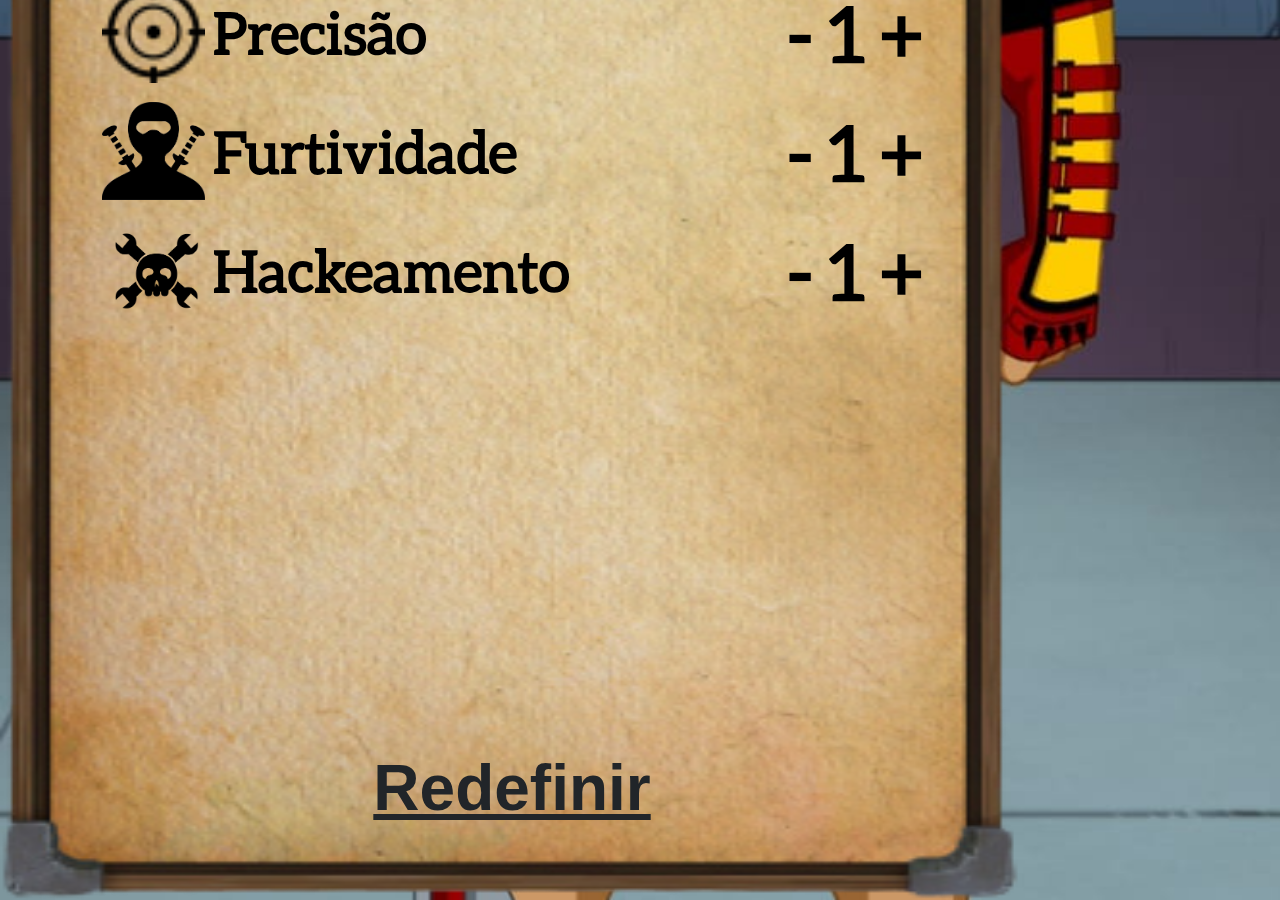
<file: Brad.html>
<!DOCTYPE html>
<html>
	<head>
		<title>Brad</title>
		<meta charset="UTF-8">
		<meta name="viewport" content="width=device-width, initial-scale=1.0, user-scalable='no'" />
		<meta name="theme-color" content="black" />
		<link rel="stylesheet" href="assets/bootstrap5/css/bootstrap.min.css" type="text/css" />
		<link rel="stylesheet" href="assets/css/main.css" type="text/css" />
		<link rel="stylesheet" href="assets/css/reset.css" type="text/css" />
		<link rel="shortcut icon" href="assets/images/icons/favicon.png" type="image/png" sizes="32x32" />
	</head>
	<body class="brad-page">
		
		<main class="d-flex flex-column align-items-center position-relative h-100 w-100">
			<h1 class="character-name mt-2">Brad</h1>
			
			<div class="return-button position-absolute">
				<a href="index.html">
					<img src="assets/images/icons/return.png" />
				</a>
			</div>
			
			<div class="character-stats-toggle-button position-absolute d-flex justify-content-center align-items-center">
				<img src="assets/images/icons/toggle_button.png" />
			</div>
			
			<div class="character-stats-switch-button position-absolute d-flex justify-content-center align-items-center">
				<img src="assets/images/icons/switch.png" />
			</div>
			
			<div class="stats-area position-absolute d-flex flex-column align-items-center">
				<div class="attributes-area d-flex flex-column align-items-center position-absolute">
					<h2 class="mt-3">Atributos</h2>
					<ul class="ps-0 mb-0 mt-1 d-flex flex-column justify-content-center align-items-center">
						<li class="mb-1 d-flex align-items-center justify-content-between">
							<div class="block1 d-flex align-items-center">
								<img class="me-2" src="assets/images/icons/strength.png" />
								<span class="attribute">
									Força
								</span>
							</div>
							<div class="block2 d-flex justify-content-center align-items-center">
								<span class="attribute-icon" id="strength-decrease">
									-
								</span>
								<span class="ms-3 me-3" id="strength">
									1
								</span>
								<span class="attribute-icon" id="strength-increase">
									+
								</span>
							</div>
						</li>
						<li class="d-flex align-items-center justify-content-between">
							<div class="block1 d-flex align-items-center">
								<img class="me-2" src="assets/images/icons/agility.png" />
								<span class="attribute">
									Agilidade
								</span>
							</div>
							<div class="block2 d-flex justify-content-center align-items-center">
								<span class="attribute-icon" id="agility-decrease">
									-
								</span>
								<span class="ms-3 me-3" id="agility">
									1
								</span>
								<span class="attribute-icon" id="agility-increase">
									+
								</span>
							</div>
						</li>
						<li class="mb-1 d-flex align-items-center justify-content-between">
							<div class="block1 d-flex align-items-center">
								<img class="me-2" src="assets/images/icons/accuracy.png" />
								<span class="attribute">
									Precisão
								</span>
							</div>
							<div class="block2 d-flex justify-content-center align-items-center">
								<span class="attribute-icon" id="accuracy-decrease">
									-
								</span>
								<span class="ms-3 me-3" id="accuracy">
									1
								</span>
								<span class="attribute-icon" id="accuracy-increase">
									+
								</span>
							</div>
						</li>
						<li class="mb-1 d-flex align-items-center justify-content-between">
							<div class="block1 d-flex align-items-center">
								<img class="me-2" src="assets/images/icons/stealth.png" />
								<span class="attribute">
									Furtividade
								</span>
							</div>
							<div class="block2 d-flex justify-content-center align-items-center">
								<span class="attribute-icon" id="stealth-decrease">
									-
								</span>
								<span class="ms-3 me-3" id="stealth">
									1
								</span>
								<span class="attribute-icon" id="stealth-increase">
									+
								</span>
							</div>
						</li>
						<li class="d-flex align-items-center justify-content-between">
							<div class="block1 d-flex align-items-center">
								<img class="me-2" src="assets/images/icons/hacking.png" />
								<span class="attribute">
									Hackeamento
								</span>
							</div>
							<div class="block2 d-flex justify-content-center align-items-center">
								<span class="attribute-icon" id="hacking-decrease">
									-
								</span>
								<span class="ms-3 me-3" id="hacking">
									1
								</span>
								<span class="attribute-icon" id="hacking-increase">
									+
								</span>
							</div>
						</li>
					</ul>
				</div>
				
				<div class="skills-area d-flex flex-column align-items-center position-absolute d-none">
					<h2 class="mt-3 text-center">Status</h2>
					<ul class="ps-0 mb-3 mt-1 d-flex flex-column justify-content-center align-items-center">
						<li class="mb-1 d-flex align-items-center justify-content-between">
							<div class="block1 d-flex align-items-center">
								<img class="me-2" src="assets/images/icons/brad_weapon.png" />
								<span class="skill" id="weapon-label">
									Super rifle
								</span>
							</div>
							<div class="block2 d-flex justify-content-center align-items-center">
								<span class="attribute-icon" id="weapon-decrease">
									-
								</span>
								<span class="ms-3 me-3" id="weapon">
									1
								</span>
								<span class="attribute-icon" id="weapon-increase">
									+
								</span>
							</div>
						</li>
						<li class="mb-1 d-flex align-items-center justify-content-between">
							<div class="block1 d-flex align-items-center">
								<img class="me-2" src="assets/images/icons/brad_cromo.png" />
								<span class="skill" id="cromo-label">
									Olho biônico
								</span>
							</div>
							<div class="block2 d-flex justify-content-center align-items-center">
								<span class="attribute-icon" id="cromo-decrease">
									-
								</span>
								<span class="ms-3 me-3" id="cromo">
									1
								</span>
								<span class="attribute-icon" id="cromo-increase">
									+
								</span>
							</div>
						</li>
					</ul>
					<div class="block2 d-flex justify-content-center align-items-center position-relative mt-1 mb-2" id="eurodollar-area">
						<span class="attribute-icon position-absolute start-0" id="eurodollar-decrease">
							-
						</span>
						<span>E$:</span>
						<span class="ms-1 me-0" id="eurodollar-value">
							5000
						</span>
						<span class="attribute-icon position-absolute end-0" id="eurodollar-increase">
							+
						</span>
					</div>
					<span class="hp-sa-text">Vida</span>
					<div class="life-bar-area">
						<div class="life-bar">
						</div>
						<span class="life-value">
							1
						</span>
					</div>
					<span class="hp-sa-text">Sandevistan</span>
					<div class="sandevistan-energy-bar-area">
						<div class="sandevistan-energy-bar">
						</div>
						<span class="sandevistan-energy-value">
							1
						</span>
					</div>
				</div>
				
				<div class="skill-description position-absolute ps-4 pe-4 d-none">
					<span class="close-button d-block mt-3 text-end pe-2">x</span>
					<p class="mt-1"></p>
				</div>
				<span class="position-absolute" id="reset-button">Redefinir
				</span>
			</div>
			
			<div class="confirm-reset-screen position-absolute h-100 w-100 d-none">
				<div class="confirm-reset-screen__content d-flex flex-column justify-content-center align-items-center p-3">
					<h3>Quer mesmo redefinir os atributos do personagem?</h3>
					<div class="confirm-reset-buttons-area d-flex mt-2">
						<div class="cancel-reset-button me-3">
							Não
						</div>
						<div class="confirm-reset-button">
							Sim
						</div>
					</div>
				</div>
			</div>
		</main>
		
		<script src="assets/js/brad.js" type="text/javascript">
		</script>
	</body>
</html>
</file>
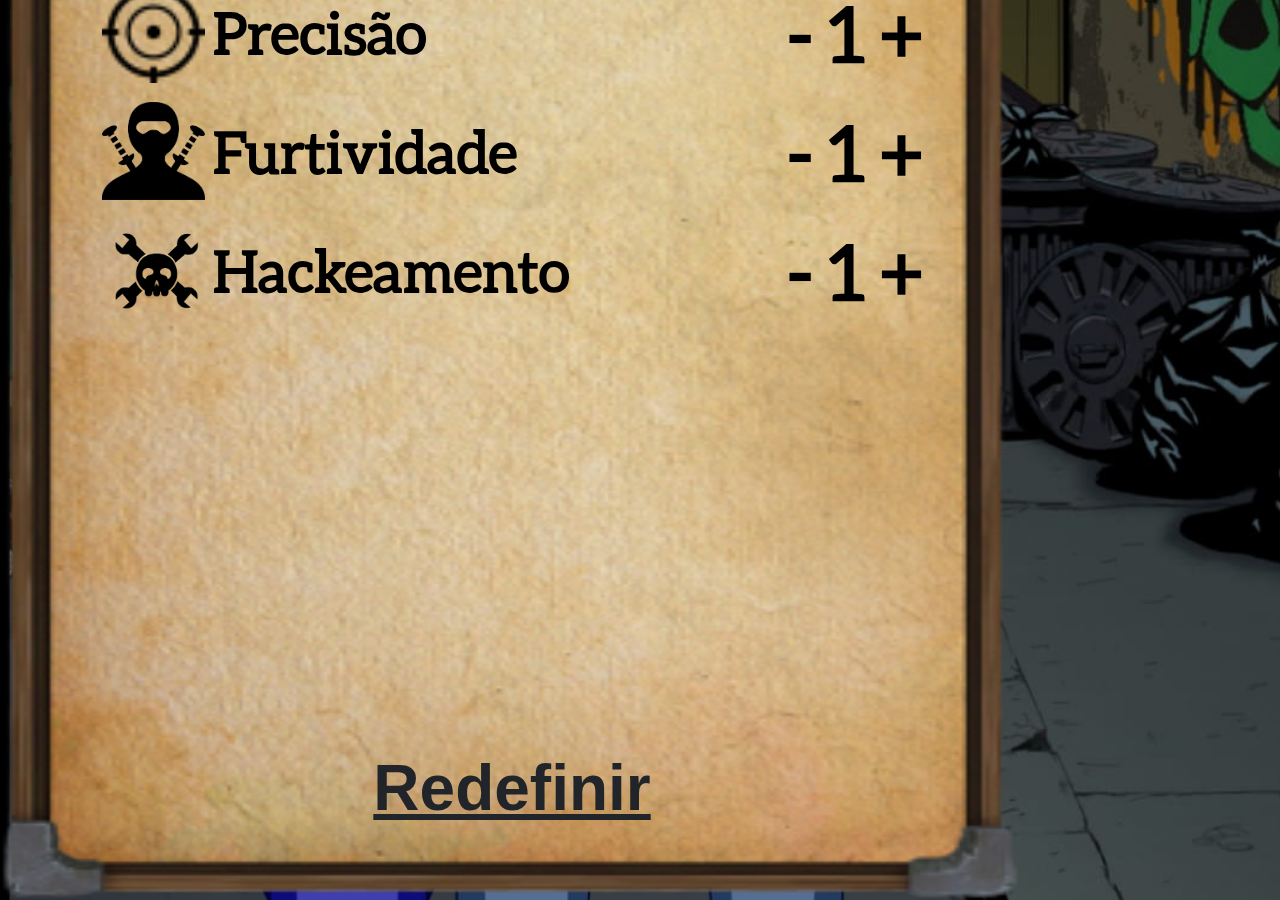
<file: David.html>
<!DOCTYPE html>
<html>
	<head>
		<title>David</title>
		<meta charset="UTF-8">
		<meta name="viewport" content="width=device-width, initial-scale=1.0, user-scalable='no'" />
		<meta name="theme-color" content="black" />
		<link rel="stylesheet" href="assets/bootstrap5/css/bootstrap.min.css" type="text/css" />
		<link rel="stylesheet" href="assets/css/main.css" type="text/css" />
		<link rel="stylesheet" href="assets/css/reset.css" type="text/css" />
		<link rel="shortcut icon" href="assets/images/icons/favicon.png" type="image/png" sizes="32x32" />
	</head>
	<body class="david-page">
		
		<main class="d-flex flex-column align-items-center position-relative h-100 w-100">
			<h1 class="character-name mt-2">David</h1>
			
			<div class="return-button position-absolute">
				<a href="index.html">
					<img src="assets/images/icons/return.png" />
				</a>
			</div>
			
			<div class="character-stats-toggle-button position-absolute d-flex justify-content-center align-items-center">
				<img src="assets/images/icons/toggle_button.png" />
			</div>
			
			<div class="character-stats-switch-button position-absolute d-flex justify-content-center align-items-center">
				<img src="assets/images/icons/switch.png" />
			</div>
			
			<div class="stats-area position-absolute d-flex flex-column align-items-center">
				<div class="attributes-area d-flex flex-column align-items-center position-absolute">
					<h2 class="mt-3">Atributos</h2>
					<ul class="ps-0 mb-0 mt-1 d-flex flex-column justify-content-center align-items-center">
						<li class="mb-1 d-flex align-items-center justify-content-between">
							<div class="block1 d-flex align-items-center">
								<img class="me-2" src="assets/images/icons/strength.png" />
								<span class="attribute">
									Força
								</span>
							</div>
							<div class="block2 d-flex justify-content-center align-items-center">
								<span class="attribute-icon" id="strength-decrease">
									-
								</span>
								<span class="ms-3 me-3" id="strength">
									1
								</span>
								<span class="attribute-icon" id="strength-increase">
									+
								</span>
							</div>
						</li>
						<li class="d-flex align-items-center justify-content-between">
							<div class="block1 d-flex align-items-center">
								<img class="me-2" src="assets/images/icons/agility.png" />
								<span class="attribute">
									Agilidade
								</span>
							</div>
							<div class="block2 d-flex justify-content-center align-items-center">
								<span class="attribute-icon" id="agility-decrease">
									-
								</span>
								<span class="ms-3 me-3" id="agility">
									1
								</span>
								<span class="attribute-icon" id="agility-increase">
									+
								</span>
							</div>
						</li>
						<li class="mb-1 d-flex align-items-center justify-content-between">
							<div class="block1 d-flex align-items-center">
								<img class="me-2" src="assets/images/icons/accuracy.png" />
								<span class="attribute">
									Precisão
								</span>
							</div>
							<div class="block2 d-flex justify-content-center align-items-center">
								<span class="attribute-icon" id="accuracy-decrease">
									-
								</span>
								<span class="ms-3 me-3" id="accuracy">
									1
								</span>
								<span class="attribute-icon" id="accuracy-increase">
									+
								</span>
							</div>
						</li>
						<li class="mb-1 d-flex align-items-center justify-content-between">
							<div class="block1 d-flex align-items-center">
								<img class="me-2" src="assets/images/icons/stealth.png" />
								<span class="attribute">
									Furtividade
								</span>
							</div>
							<div class="block2 d-flex justify-content-center align-items-center">
								<span class="attribute-icon" id="stealth-decrease">
									-
								</span>
								<span class="ms-3 me-3" id="stealth">
									1
								</span>
								<span class="attribute-icon" id="stealth-increase">
									+
								</span>
							</div>
						</li>
						<li class="d-flex align-items-center justify-content-between">
							<div class="block1 d-flex align-items-center">
								<img class="me-2" src="assets/images/icons/hacking.png" />
								<span class="attribute">
									Hackeamento
								</span>
							</div>
							<div class="block2 d-flex justify-content-center align-items-center">
								<span class="attribute-icon" id="hacking-decrease">
									-
								</span>
								<span class="ms-3 me-3" id="hacking">
									1
								</span>
								<span class="attribute-icon" id="hacking-increase">
									+
								</span>
							</div>
						</li>
					</ul>
				</div>
				
				<div class="skills-area d-flex flex-column align-items-center position-absolute d-none">
					<h2 class="mt-3 text-center">Status</h2>
					<ul class="ps-0 mb-3 mt-1 d-flex flex-column justify-content-center align-items-center">
						<li class="mb-1 d-flex align-items-center justify-content-between">
							<div class="block1 d-flex align-items-center">
								<img class="me-2" src="assets/images/icons/david_pistol.png" />
								<span class="skill" id="weapon-label">
									Pistola
								</span>
							</div>
							<div class="block2 d-flex justify-content-center align-items-center">
								<span class="attribute-icon" id="weapon-decrease">
									-
								</span>
								<span class="ms-3 me-3" id="weapon">
									1
								</span>
								<span class="attribute-icon" id="weapon-increase">
									+
								</span>
							</div>
						</li>
						<li class="mb-1 d-flex align-items-center justify-content-between">
							<div class="block1 d-flex align-items-center">
								<img class="me-2" src="assets/images/icons/cyberpsychosis.png" />
								<span class="skill" id="cromo-label">
									Cyber Psicose
								</span>
							</div>
							<div class="block2 d-flex justify-content-center align-items-center">
								<span class="attribute-icon" id="cromo-decrease">
									-
								</span>
								<span class="ms-3 me-3" id="cromo">
									1
								</span>
								<span class="attribute-icon" id="cromo-increase">
									+
								</span>
							</div>
						</li>
					</ul>
					<div class="block2 d-flex justify-content-center align-items-center position-relative mt-1 mb-2" id="eurodollar-area">
						<span class="attribute-icon position-absolute start-0" id="eurodollar-decrease">
							-
						</span>
						<span>E$:</span>
						<span class="ms-1 me-0" id="eurodollar-value">
							5000
						</span>
						<span class="attribute-icon position-absolute end-0" id="eurodollar-increase">
							+
						</span>
					</div>
					<span class="hp-sa-text">Vida</span>
					<div class="life-bar-area">
						<div class="life-bar">
						</div>
						<span class="life-value">
							1
						</span>
					</div>
					<span class="hp-sa-text">Sandevistan</span>
					<div class="sandevistan-energy-bar-area">
						<div class="sandevistan-energy-bar">
						</div>
						<span class="sandevistan-energy-value">
							1
						</span>
					</div>
				</div>
				
				<div class="skill-description position-absolute ps-4 pe-4 d-none">
					<span class="close-button d-block mt-3 text-end pe-2">x</span>
					<p class="mt-1"></p>
				</div>
				<span class="position-absolute" id="reset-button">Redefinir
				</span>
			</div>
			
			<div class="confirm-reset-screen position-absolute h-100 w-100 d-none">
				<div class="confirm-reset-screen__content d-flex flex-column justify-content-center align-items-center p-3">
					<h3>Quer mesmo redefinir os atributos do personagem?</h3>
					<div class="confirm-reset-buttons-area d-flex mt-2">
						<div class="cancel-reset-button me-3">
							Não
						</div>
						<div class="confirm-reset-button">
							Sim
						</div>
					</div>
				</div>
			</div>
		</main>
		
		<script src="assets/js/david.js" type="text/javascript">
		</script>
	</body>
</html>
</file>
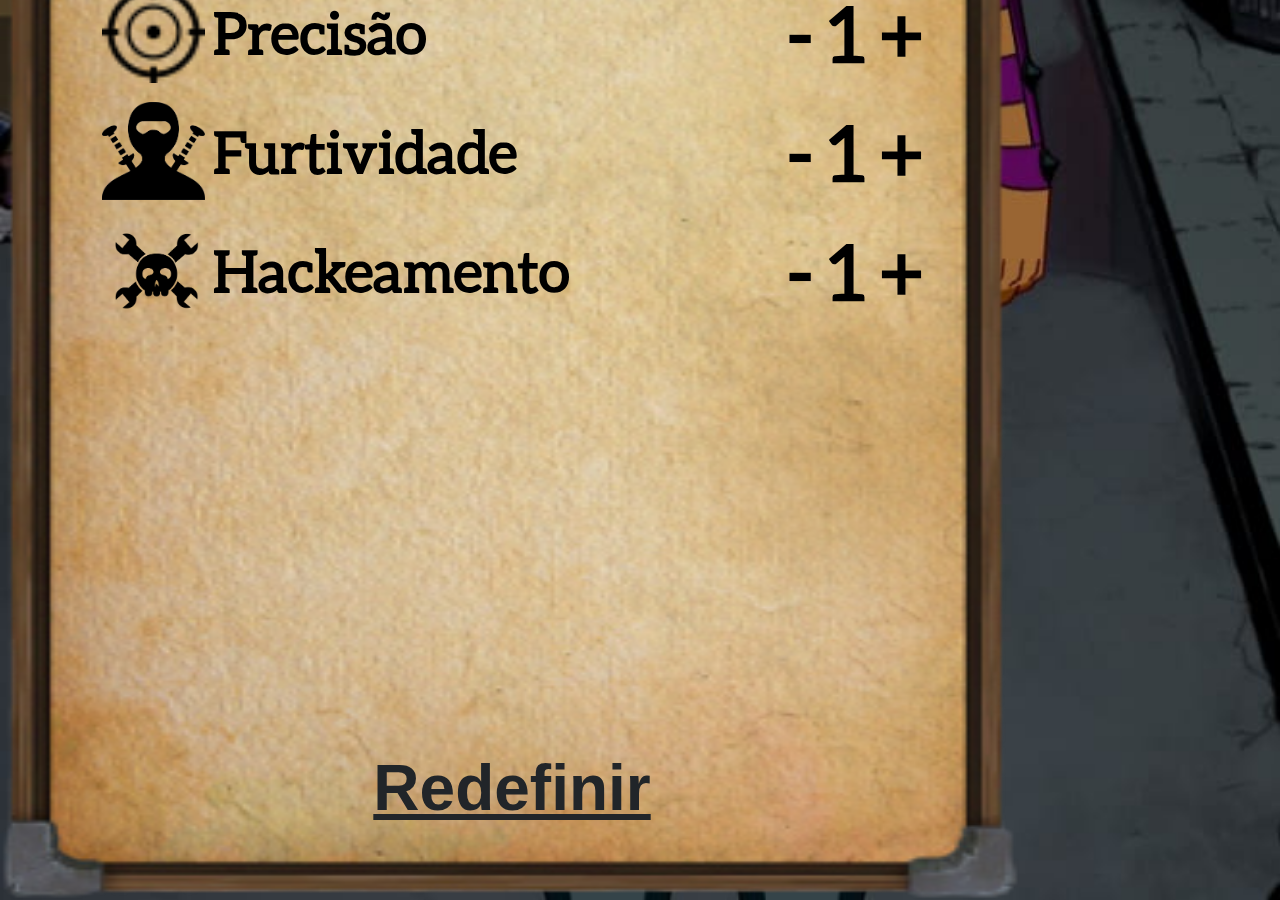
<file: Medley.html>
<!DOCTYPE html>
<html>
	<head>
		<title>Medley</title>
		<meta charset="UTF-8">
		<meta name="viewport" content="width=device-width, initial-scale=1.0, user-scalable='no'" />
		<meta name="theme-color" content="black" />
		<link rel="stylesheet" href="assets/bootstrap5/css/bootstrap.min.css" type="text/css" />
		<link rel="stylesheet" href="assets/css/main.css" type="text/css" />
		<link rel="stylesheet" href="assets/css/reset.css" type="text/css" />
		<link rel="shortcut icon" href="assets/images/icons/favicon.png" type="image/png" sizes="32x32" />
	</head>
	<body class="medley-page">
		
		<main class="d-flex flex-column align-items-center position-relative h-100 w-100">
			<h1 class="character-name mt-2">medley</h1>
			
			<div class="return-button position-absolute">
				<a href="index.html">
					<img src="assets/images/icons/return.png" />
				</a>
			</div>
			
			<div class="character-stats-toggle-button position-absolute d-flex justify-content-center align-items-center">
				<img src="assets/images/icons/toggle_button.png" />
			</div>
			
			<div class="character-stats-switch-button position-absolute d-flex justify-content-center align-items-center">
				<img src="assets/images/icons/switch.png" />
			</div>
			
			<div class="stats-area position-absolute d-flex flex-column align-items-center">
				<div class="attributes-area d-flex flex-column align-items-center position-absolute">
					<h2 class="mt-3">Atributos</h2>
					<ul class="ps-0 mb-0 mt-1 d-flex flex-column justify-content-center align-items-center">
						<li class="mb-1 d-flex align-items-center justify-content-between">
							<div class="block1 d-flex align-items-center">
								<img class="me-2" src="assets/images/icons/strength.png" />
								<span class="attribute">
									Força
								</span>
							</div>
							<div class="block2 d-flex justify-content-center align-items-center">
								<span class="attribute-icon" id="strength-decrease">
									-
								</span>
								<span class="ms-3 me-3" id="strength">
									1
								</span>
								<span class="attribute-icon" id="strength-increase">
									+
								</span>
							</div>
						</li>
						<li class="d-flex align-items-center justify-content-between">
							<div class="block1 d-flex align-items-center">
								<img class="me-2" src="assets/images/icons/agility.png" />
								<span class="attribute">
									Agilidade
								</span>
							</div>
							<div class="block2 d-flex justify-content-center align-items-center">
								<span class="attribute-icon" id="agility-decrease">
									-
								</span>
								<span class="ms-3 me-3" id="agility">
									1
								</span>
								<span class="attribute-icon" id="agility-increase">
									+
								</span>
							</div>
						</li>
						<li class="mb-1 d-flex align-items-center justify-content-between">
							<div class="block1 d-flex align-items-center">
								<img class="me-2" src="assets/images/icons/accuracy.png" />
								<span class="attribute">
									Precisão
								</span>
							</div>
							<div class="block2 d-flex justify-content-center align-items-center">
								<span class="attribute-icon" id="accuracy-decrease">
									-
								</span>
								<span class="ms-3 me-3" id="accuracy">
									1
								</span>
								<span class="attribute-icon" id="accuracy-increase">
									+
								</span>
							</div>
						</li>
						<li class="mb-1 d-flex align-items-center justify-content-between">
							<div class="block1 d-flex align-items-center">
								<img class="me-2" src="assets/images/icons/stealth.png" />
								<span class="attribute">
									Furtividade
								</span>
							</div>
							<div class="block2 d-flex justify-content-center align-items-center">
								<span class="attribute-icon" id="stealth-decrease">
									-
								</span>
								<span class="ms-3 me-3" id="stealth">
									1
								</span>
								<span class="attribute-icon" id="stealth-increase">
									+
								</span>
							</div>
						</li>
						<li class="d-flex align-items-center justify-content-between">
							<div class="block1 d-flex align-items-center">
								<img class="me-2" src="assets/images/icons/hacking.png" />
								<span class="attribute">
									Hackeamento
								</span>
							</div>
							<div class="block2 d-flex justify-content-center align-items-center">
								<span class="attribute-icon" id="hacking-decrease">
									-
								</span>
								<span class="ms-3 me-3" id="hacking">
									1
								</span>
								<span class="attribute-icon" id="hacking-increase">
									+
								</span>
							</div>
						</li>
					</ul>
				</div>
				
				<div class="skills-area d-flex flex-column align-items-center position-absolute d-none">
					<h2 class="mt-3 text-center">Status</h2>
					<ul class="ps-0 mb-3 mt-1 d-flex flex-column justify-content-center align-items-center">
						<li class="mb-1 d-flex align-items-center justify-content-between">
							<div class="block1 d-flex align-items-center">
								<img class="me-2" src="assets/images/icons/medley_weapon.png" />
								<span class="skill" id="weapon-label">
									Rifle de plasma
								</span>
							</div>
							<div class="block2 d-flex justify-content-center align-items-center">
								<span class="attribute-icon" id="weapon-decrease">
									-
								</span>
								<span class="ms-3 me-3" id="weapon">
									1
								</span>
								<span class="attribute-icon" id="weapon-increase">
									+
								</span>
							</div>
						</li>
						<li class="mb-1 d-flex align-items-center justify-content-between d-none">
							<div class="block1 d-flex align-items-center">
								<img class="me-2" src="assets/images/icons/cyberpsychosis.png" />
								<span class="skill" id="cromo-label">
									Cyber Psicose
								</span>
							</div>
							<div class="block2 d-flex justify-content-center align-items-center">
								<span class="attribute-icon" id="cromo-decrease">
									-
								</span>
								<span class="ms-3 me-3" id="cromo">
									1
								</span>
								<span class="attribute-icon" id="cromo-increase">
									+
								</span>
							</div>
						</li>
					</ul>
					<div class="block2 d-flex justify-content-center align-items-center position-relative mt-1 mb-2" id="eurodollar-area">
						<span class="attribute-icon position-absolute start-0" id="eurodollar-decrease">
							-
						</span>
						<span>E$:</span>
						<span class="ms-1 me-0" id="eurodollar-value">
							5000
						</span>
						<span class="attribute-icon position-absolute end-0" id="eurodollar-increase">
							+
						</span>
					</div>
					<span class="hp-sa-text">Vida</span>
					<div class="life-bar-area">
						<div class="life-bar">
						</div>
						<span class="life-value">
							1
						</span>
					</div>
					<span class="hp-sa-text d-none">Sandevistan</span>
					<div class="sandevistan-energy-bar-area d-none">
						<div class="sandevistan-energy-bar">
						</div>
						<span class="sandevistan-energy-value">
							1
						</span>
					</div>
				</div>
				
				<div class="skill-description position-absolute ps-4 pe-4 d-none">
					<span class="close-button d-block mt-3 text-end pe-2">x</span>
					<p class="mt-1"></p>
				</div>
				<span class="position-absolute" id="reset-button">Redefinir
				</span>
			</div>
			
			<div class="confirm-reset-screen position-absolute h-100 w-100 d-none">
				<div class="confirm-reset-screen__content d-flex flex-column justify-content-center align-items-center p-3">
					<h3>Quer mesmo redefinir os atributos do personagem?</h3>
					<div class="confirm-reset-buttons-area d-flex mt-2">
						<div class="cancel-reset-button me-3">
							Não
						</div>
						<div class="confirm-reset-button">
							Sim
						</div>
					</div>
				</div>
			</div>
		</main>
		
		<script src="assets/js/medley.js" type="text/javascript">
		</script>
	</body>
</html>
</file>
<file: assets/css/main.css>
@font-face {
  font-family: "Noto";
  src: url("../fonts/Noto.ttf")
  format("truetype");
}

@font-face {
  font-family: "Marker";
  src: url("../fonts/Marker.ttf")
  format("truetype");
}

@font-face {
  font-family: "Aleo";
  src: url("../fonts/Aleo.otf")
  format("truetype");
}


.david-page{
	background-image: url("../images/general/David.jpeg");
	background-repeat: no-repeat;
	background-position: center;
	background-size: cover;
}

.medley-page{
	background-image: url("../images/general/Medley.jpeg");
	background-repeat: no-repeat;
	background-position: center;
	background-size: cover;
}

.claudette-page{
	background-image: url("../images/general/claudette.jpeg");
	background-repeat: no-repeat;
	background-position: center;
	background-size: cover;
}

.brad-page{
	background-image: url("../images/general/Brad.jpeg");
	background-repeat: no-repeat;
	background-position: center;
	background-size: cover;
}

.character-name{
	font-family: "Noto";
	font-size: 7vw;
	color: white;
}

.stats-area{
	bottom: 0;
	left: 0;
	height: 100vw;
	width: 80vw;
	transition: 0.7s;
}

.attributes-area, .skills-area, .skill-description{
	background-image: url("../images/general/attributes_bg.png");
	background-repeat: no-repeat;
	background-position: center;
	background-size: 100% 100%;
	height: 100%;
}

.stats-area ul{
	width: 80vw;
}

.stats-area h2{
	font-family: "Marker";
	font-size: 6vw;
	color: black;
}

.stats-area ul li{
	font-size: 4.5vw;
	font-family: "Aleo";
	font-weight: bold;
	color: black;
	width: 80%;
}

.stats-area .block2{
	font-size: 6vw;
}

.stats-area ul li img{
	height: 8vw;
	width: 8vw;
	object-fit: contain;
}

#reset-button{
	font-family: Arial, Sans-Serif;
	font-size: 5vw;
	font-weight: 900;
	text-decoration: underline;
	bottom: 5vw;
	z-index: 5;
}

.confirm-reset-screen__content{
	background-color: #e1c598;
	margin-top: 40vh;
	text-align: center;
}

.confirm-reset-screen h3{
	font-family: Arial, Sans-Serif;
	font-size: 6vw;
	font-weight: bold;
	color: black;
}

.confirm-reset-button, .cancel-reset-button{
	font-family: "Marker";
	font-size: 6vw;
	color: black;
	background-color: #CD7F32;
	padding: 1vw;
	border-radius: 5px;
	min-width: 25vw;
	border: 4px solid #A0522D;
}

.confirm-reset-button:hover, .cancel-reset-button:hover{
	background-color: #8B4513;
}

.return-button{
	top: 5vh;
	left: 5vw;
}

.return-button img{
	height: 15vw;
}

.character-stats-toggle-button{
	background-color: #e1c598;
	border-radius: 5px;
	height: 7vh;
	width: 9vh;
	bottom: calc(100vw);
	left: 3vw;
	transition: opacity 0.7s;
}

.character-stats-toggle-button img{
	height: 90%;
	width: 90%;
	object-fit: contain;
}

.character-stats-toggle-button:active{
	background-color: #8B4513;
}

.stats-area-disabled{
	transform: translateX(-80vw);
}

.character-stats-toggle-button-hidden{
	opacity: 0.5;
}

.skills-area li{
	font-size: 5vw!important;
}

.hp-sa-text{
	font-size: 4.5vw;
	font-family: "Aleo";
	font-weight: bold;
	color: black;
}

.life-bar-area, .sandevistan-energy-bar-area{
	width: 65vw;
	height: 7vw;
	border: 2px solid black;
	text-align: center;
	position: relative;
}


.life-bar, .sandevistan-energy-bar{
	position: absolute;
	height: 100%;
	z-index: 1;
}

.life-bar{
	background-color: #EE4B2B;
	width: 100%;
	transition: 1.5s ease-out;
}

.sandevistan-energy-bar{
	background-color: rgb(255, 196, 0);
	width: 100%;
	transition: 1.5s ease-out;
}

#eurodollar-area{
	width: 65vw;
}

#eurodollar-area .attribute-icon{
	font-family: "Aleo";
	font-weight: bold;
	color: black;
}

.character-stats-switch-button{
	background-color: #e1c598;
	border-radius: 5px;
	height: 5vh;
	width: 7vh;
	bottom: calc(100vw);
	left: 55vw;
	transition: opacity 0.7s;
}

.character-stats-switch-button img{
	height: 90%;
	width: 90%;
	border: 3px solid black;
	border-radius: 5px;
	object-fit: contain;
}

.character-stats-switch-button:active{
	background-color: #8B4513;
}

.life-value, .sandevistan-energy-value{
	position: absolute;
	z-index: 2;
	display: block;
	text-align: center;
	width: 100%;
	height: 100%;
	color: black;
	font-size: 5vw;
	font-weight: bold;
}

.skill-description{
	width: 100%;
	z-index: 6;
}

.skill-description .close-button{
	font-size: 8vw;
	font-family: Arial;
	font-weight: bold;
	color: black;
}

.skill-description p{
	font-size: 5vw;
	font-family: "Aleo";
	font-weight: bold;
	color: black;
}
</file>
